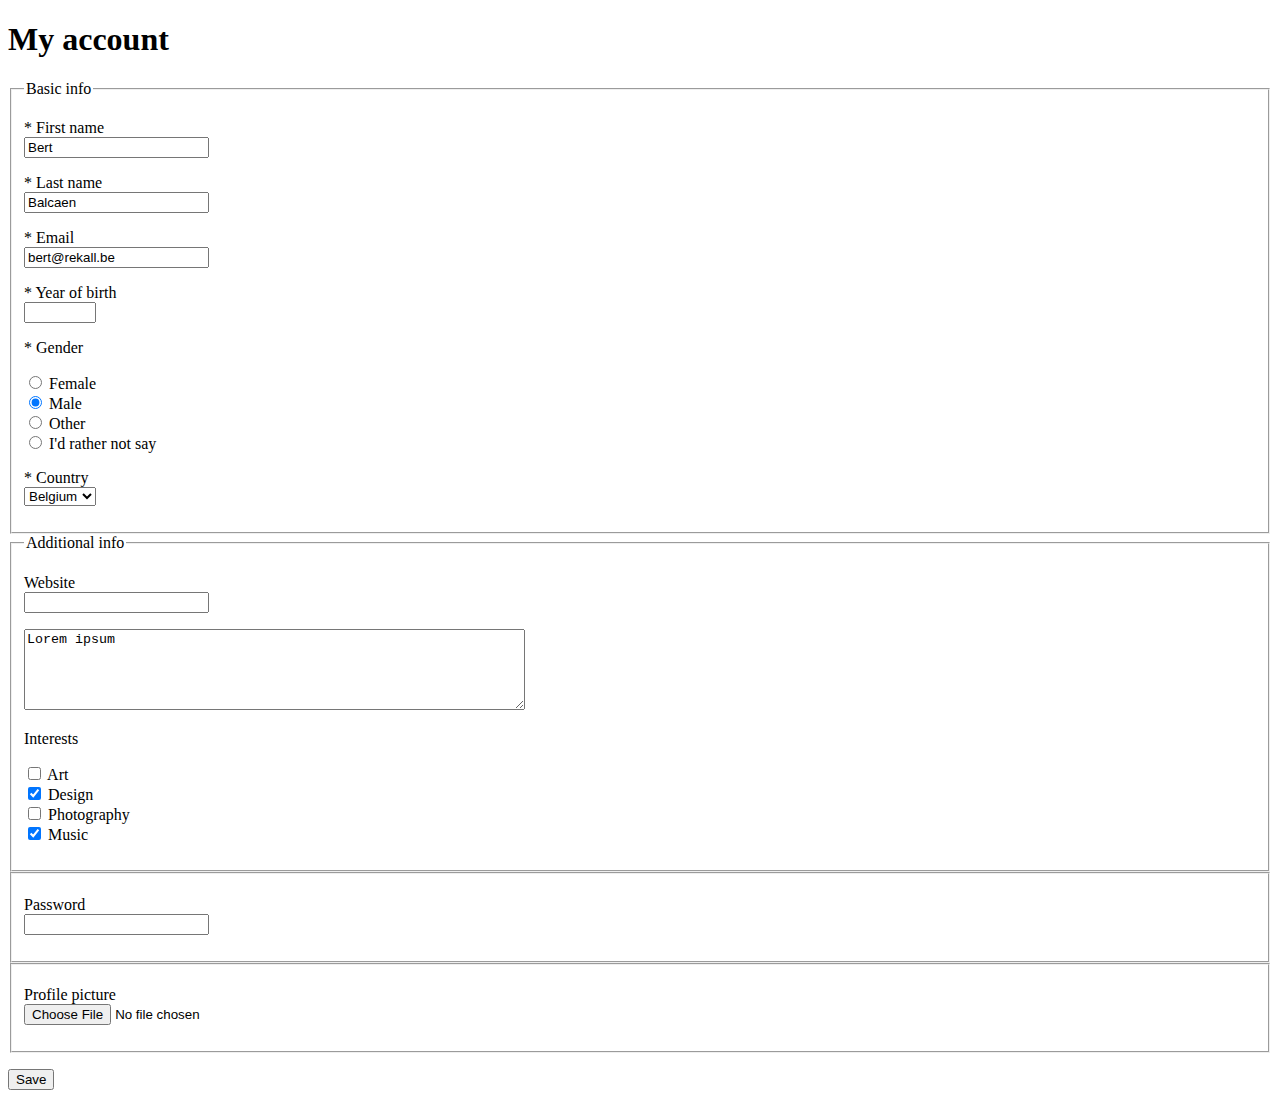
<file: exercises/account_form/index.html>
<!DOCTYPE html>
<html lang="en">
<head>
    <meta charset="UTF-8">
    <title>My account</title>
</head>
<body>

    <h1>My account</h1>

    <form action="save_form_data.php" method="post" enctype="multipart/form-data">

        <fieldset>
            <legend>Basic info</legend>

            <p>
                <label>
                    * First name
                    <br>
                    <input type="text" name="first_name" value="Bert" required>
                </label>
            </p>

            <p>
                <label>
                    * Last name
                    <br>
                    <input type="text" name="last_name" value="Balcaen" required>
                </label>
            </p>
            <p>
                <label>
                    * Email
                    <br>
                    <input type="text" name="email" value="bert@rekall.be" required>
                </label>
            </p>

            <p>
                <label>
                    * Year of birth
                    <br>
                    <input type="number" name="yob" required min="1900" max="2050">
                </label>
            </p>

            <p>
                * Gender
            </p>
            <p>
                <label>
                    <input type="radio" name="gender" value="female" required>
                    Female
                </label>
                <br>
                <label>
                    <input type="radio" name="gender" value="male" required checked>
                    Male
                </label>
                <br>
                <label>
                    <input type="radio" name="gender" value="other" required>
                    Other
                </label>
                <br>
                <label>
                    <input type="radio" name="gender" value="not_saying" required>
                    I'd rather not say
                </label>
            </p>

            <p>
                <label>
                    * Country
                    <br>
                    <select name="country">
                        <option value="">Choose</option>
                        <option value="ES">Spain</option>
                        <option value="PT">Portugal</option>
                        <option value="GR">Greece</option>
                        <option value="BE" selected>Belgium</option>
                    </select>
                </label>
            </p>

        </fieldset>

        <fieldset>
            <legend>Additional info</legend>

            <p>
                <label>
                    Website
                    <br>
                    <input type="url" name="website">
                </label>
            </p>

            <p>
                <label>
                    <textarea name="bio" rows="5" cols="60">Lorem ipsum</textarea>
                </label>
            </p>

            <p>
                Interests
            </p>
            <p>
                <label>
                    <input type="checkbox" name="interests[]" value="art">
                    Art
                </label>
                <br>
                <label>
                    <input type="checkbox" name="interests[]" value="design" checked>
                    Design
                </label>
                <br>
                <label>
                    <input type="checkbox" name="interests[]" value="photography">
                    Photography
                </label>
                <br>
                <label>
                    <input type="checkbox" name="interests[]" value="music" checked>
                    Music
                </label>
            </p>

        </fieldset>

        <fieldset>
            <p>
                <label>
                    Password
                    <br>
                    <input type="password" name="password">
                </label>
            </p>
        </fieldset>

        <fieldset>
            <p>
                <label>
                    Profile picture
                    <br>
                    <input type="file" name="profile_pic">
                </label>
            </p>
        </fieldset>

        <p>
            <input type="submit" value="Save">
        </p>

    </form>

</body>
</html>
</file>
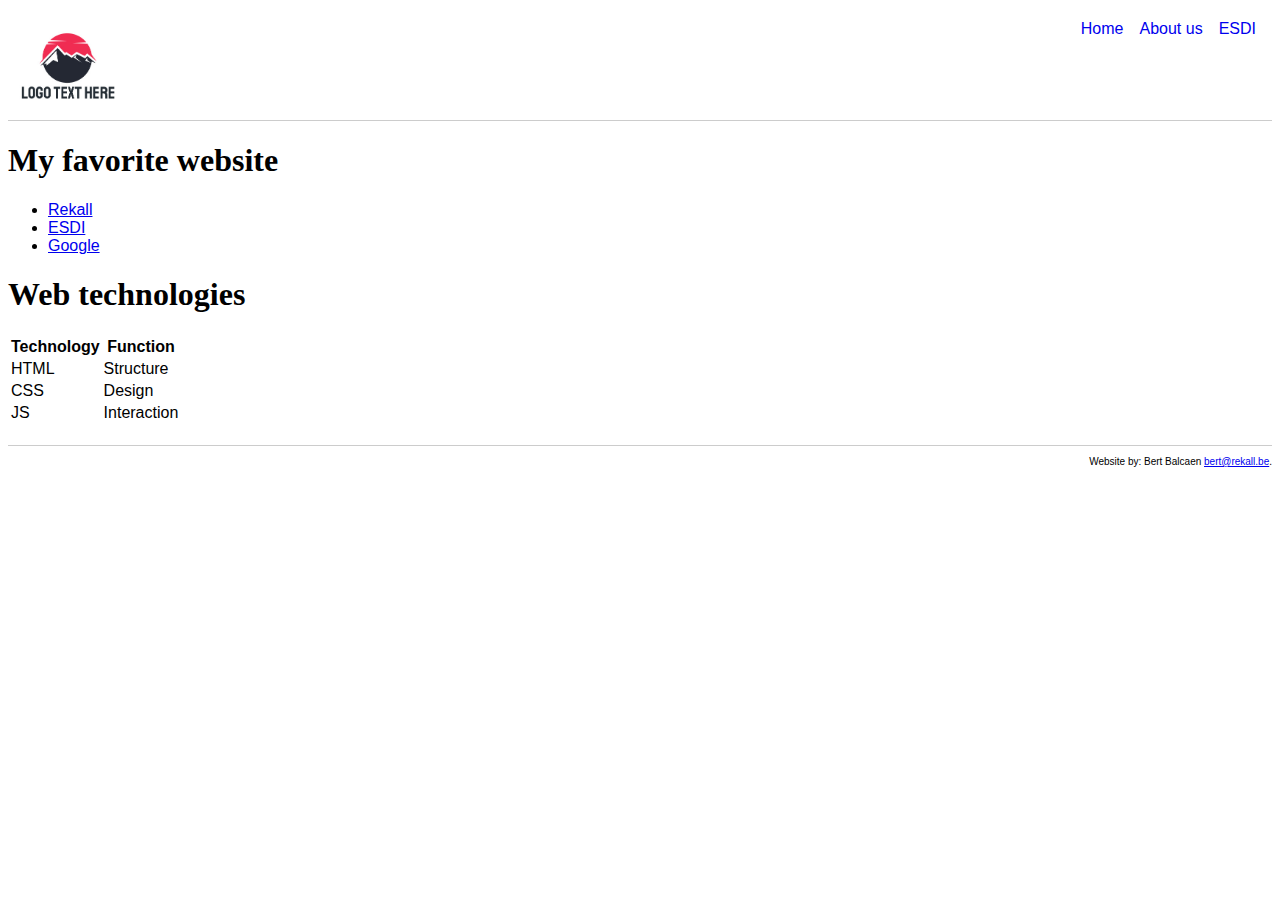
<file: exercises/css_exercise/index.html>
<!DOCTYPE html>
<html lang="en">
<head>
    <meta charset="UTF-8">
    <title>My homepage</title>
    <link href="css/style.css" rel="stylesheet">
</head>
<body>

    <header>

        <a href="index.html" class="logo">
            <img src="img/logo.jpeg" alt="Logo">
        </a>

        <nav>
            <ul class="main-nav">
                <li>
                    <a href="index.html">
                        Home
                    </a>
                </li>
                <li>
                    <a href="about_us.html">
                        About us
                    </a>
                </li>
                <li>
                    <a href="https://esdi.es">
                        ESDI
                    </a>
                </li>
            </ul>
        </nav>

    </header>

    <main>

        <h1>My favorite website</h1>

        <ul>
            <li>
                <a href="https://rekall.be">
                    Rekall
                </a>
            </li>
            <li>
                <a href="https://esdi.es">
                    ESDI
                </a>
            </li>
            <li>
                <a href="https://google.es">
                    Google
                </a>
            </li>
        </ul>

        <h1>
            Web technologies
        </h1>

        <table>
            <tr>
                <th>
                    Technology
                </th>
                <th>
                    Function
                </th>
            </tr>
            <tr>
                <td>
                    HTML
                </td>
                <td>
                    Structure
                </td>
            </tr>
            <tr>
                <td>
                    CSS
                </td>
                <td>
                    Design
                </td>
            </tr>
            <tr>
                <td>
                    JS
                </td>
                <td>
                    Interaction
                </td>
            </tr>
        </table>

    </main>

    <footer>
        Website by: Bert Balcaen <a href="mailto:bert@rekall.be">bert@rekall.be</a>.
    </footer>

</body>
</html>
</file>
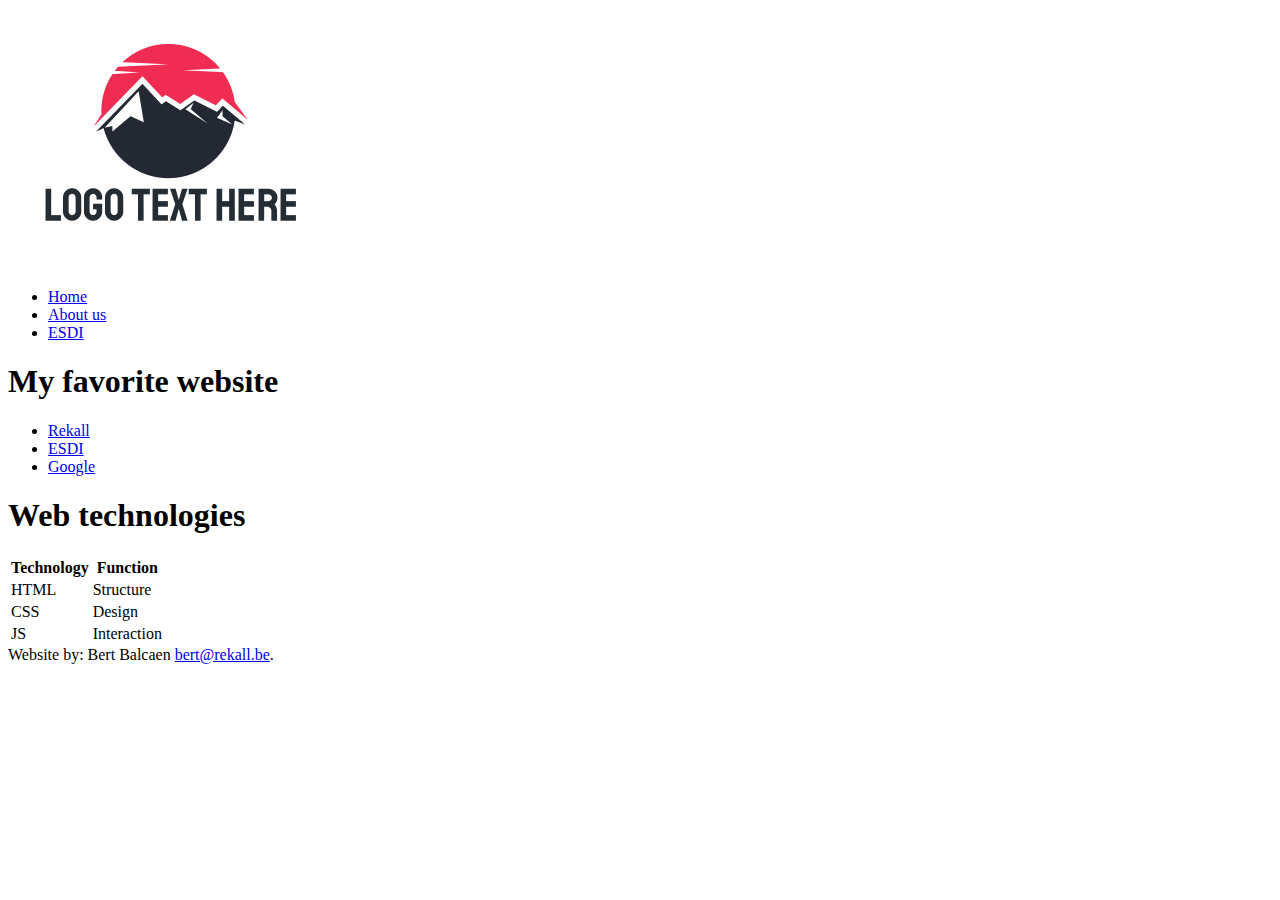
<file: exercises/content_to_website/solution/index.html>
<!DOCTYPE html>
<html lang="en">
<head>
    <meta charset="UTF-8">
    <title>My homepage</title>
</head>
<body>

    <header>

        <a href="index.html">
            <img src="img/logo.jpeg" alt="Logo">
        </a>

        <nav>
            <ul>
                <li>
                    <a href="index.html">
                        Home
                    </a>
                </li>
                <li>
                    <a href="about_us.html">
                        About us
                    </a>
                </li>
                <li>
                    <a href="https://esdi.es">
                        ESDI
                    </a>
                </li>
            </ul>
        </nav>

    </header>

    <main>

        <h1>My favorite website</h1>

        <ul>
            <li>
                <a href="https://rekall.be">
                    Rekall
                </a>
            </li>
            <li>
                <a href="https://esdi.es">
                    ESDI
                </a>
            </li>
            <li>
                <a href="https://google.es">
                    Google
                </a>
            </li>
        </ul>

        <h1>
            Web technologies
        </h1>

        <table>
            <tr>
                <th>
                    Technology
                </th>
                <th>
                    Function
                </th>
            </tr>
            <tr>
                <td>
                    HTML
                </td>
                <td>
                    Structure
                </td>
            </tr>
            <tr>
                <td>
                    CSS
                </td>
                <td>
                    Design
                </td>
            </tr>
            <tr>
                <td>
                    JS
                </td>
                <td>
                    Interaction
                </td>
            </tr>
        </table>

    </main>

    <footer>
        Website by: Bert Balcaen <a href="mailto:bert@rekall.be">bert@rekall.be</a>.
    </footer>

</body>
</html>
</file>
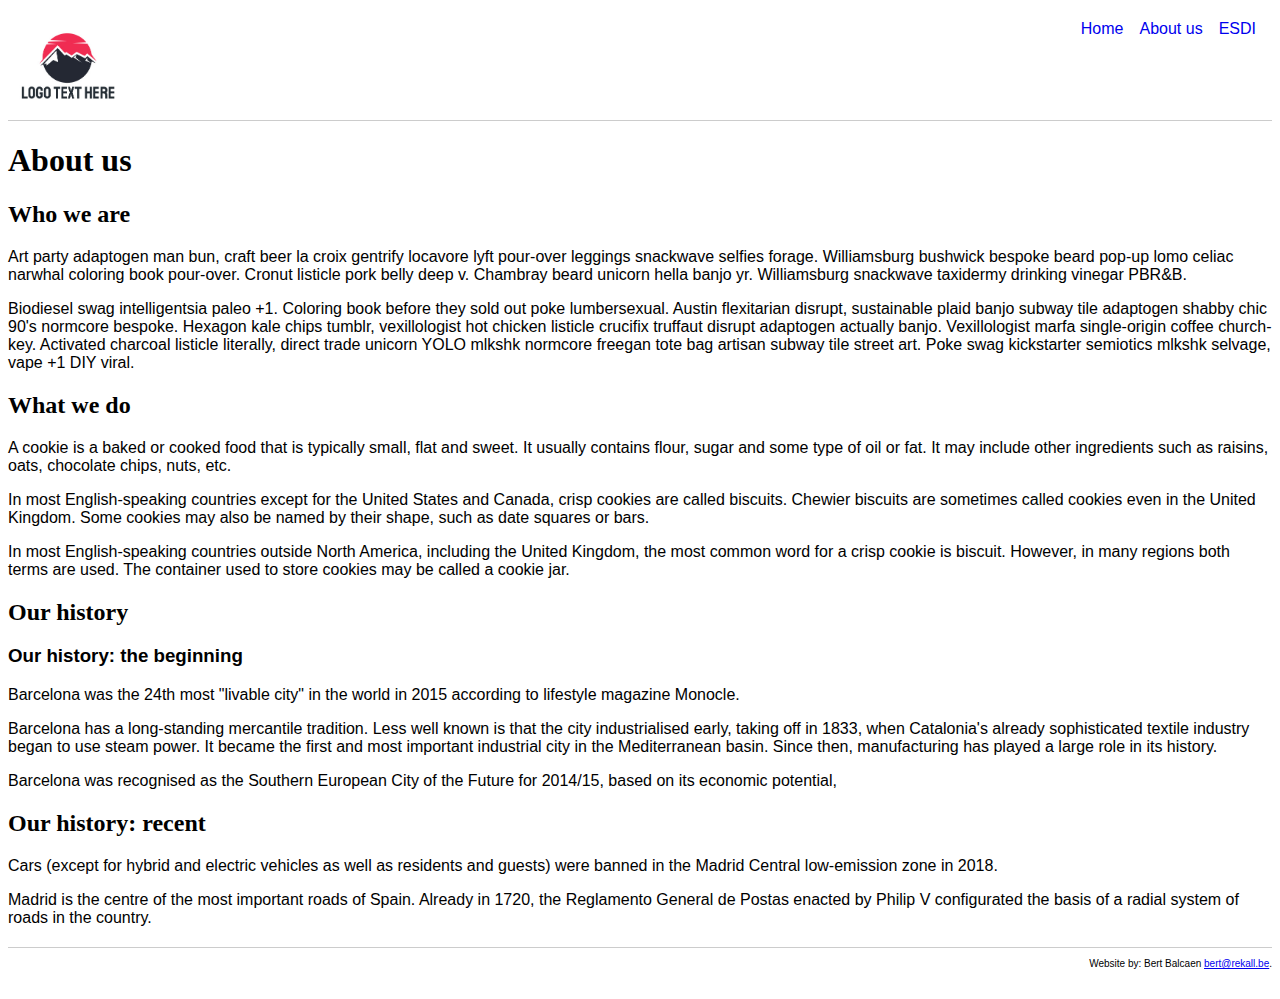
<file: exercises/css_exercise/about_us.html>
<!DOCTYPE html>
<html lang="en">
<head>
    <meta charset="UTF-8">
    <title>About us</title>
    <link href="css/style.css" rel="stylesheet">
</head>
<body>

    <header>

        <a href="index.html" class="logo">
            <img src="img/logo.jpeg" alt="Logo">
        </a>

        <nav>
            <ul class="main-nav">
                <li>
                    <a href="index.html">
                        Home
                    </a>
                </li>
                <li>
                    <a href="about_us.html">
                        About us
                    </a>
                </li>
                <li>
                    <a href="https://esdi.es">
                        ESDI
                    </a>
                </li>
            </ul>
        </nav>

    </header>


    <main>
        <h1>About us</h1>

        <h2>Who we are</h2>

        <p>Art party adaptogen man bun, craft beer la croix gentrify locavore lyft pour-over leggings snackwave selfies forage. Williamsburg bushwick bespoke beard pop-up lomo celiac narwhal coloring book pour-over. Cronut listicle pork belly deep v. Chambray beard unicorn hella banjo yr. Williamsburg snackwave taxidermy drinking vinegar PBR&B.</p>

        <p>Biodiesel swag intelligentsia paleo +1. Coloring book before they sold out poke lumbersexual. Austin flexitarian disrupt, sustainable plaid banjo subway tile adaptogen shabby chic 90's normcore bespoke. Hexagon kale chips tumblr, vexillologist hot chicken listicle crucifix truffaut disrupt adaptogen actually banjo. Vexillologist marfa single-origin coffee church-key. Activated charcoal listicle literally, direct trade unicorn YOLO mlkshk normcore freegan tote bag artisan subway tile street art. Poke swag kickstarter semiotics mlkshk selvage, vape +1 DIY viral.</p>

        <h2>What we do</h2>

        <p>A cookie is a baked or cooked food that is typically small, flat and sweet. It usually contains flour, sugar and some type of oil or fat.  It may include other ingredients such as raisins, oats, chocolate chips, nuts, etc.</p>

        <p>In most English-speaking countries except for the United States and Canada, crisp cookies are called biscuits. Chewier biscuits are sometimes called cookies even in the United Kingdom. Some cookies may also be named by their shape, such as date squares or bars.</p>

        <p>In most English-speaking countries outside North America, including the United Kingdom, the most common word for a crisp cookie is biscuit. However, in many regions both terms are used. The container used to store cookies may be called a cookie jar.</p>

        <h2>Our history</h2>

        <h3>Our history: the beginning</h3>

        <p>Barcelona was the 24th most "livable city" in the world in 2015 according to lifestyle magazine Monocle.</p>

        <p>Barcelona has a long-standing mercantile tradition. Less well known is that the city industrialised early, taking off in 1833, when Catalonia's already sophisticated textile industry began to use steam power. It became the first and most important industrial city in the Mediterranean basin. Since then, manufacturing has played a large role in its history.</p>

        <p>Barcelona was recognised as the Southern European City of the Future for 2014/15, based on its economic potential,</p>

        <h2>Our history: recent</h2>

        <p>Cars (except for hybrid and electric vehicles as well as residents and guests) were banned in the Madrid Central low-emission zone in 2018.</p>

        <p>Madrid is the centre of the most important roads of Spain. Already in 1720, the Reglamento General de Postas enacted by Philip V configurated the basis of a radial system of roads in the country.</p>

    </main>

    <footer>
        Website by: Bert Balcaen <a href="mailto:bert@rekall.be">bert@rekall.be</a>.
    </footer>

</body>
</html>
</file>
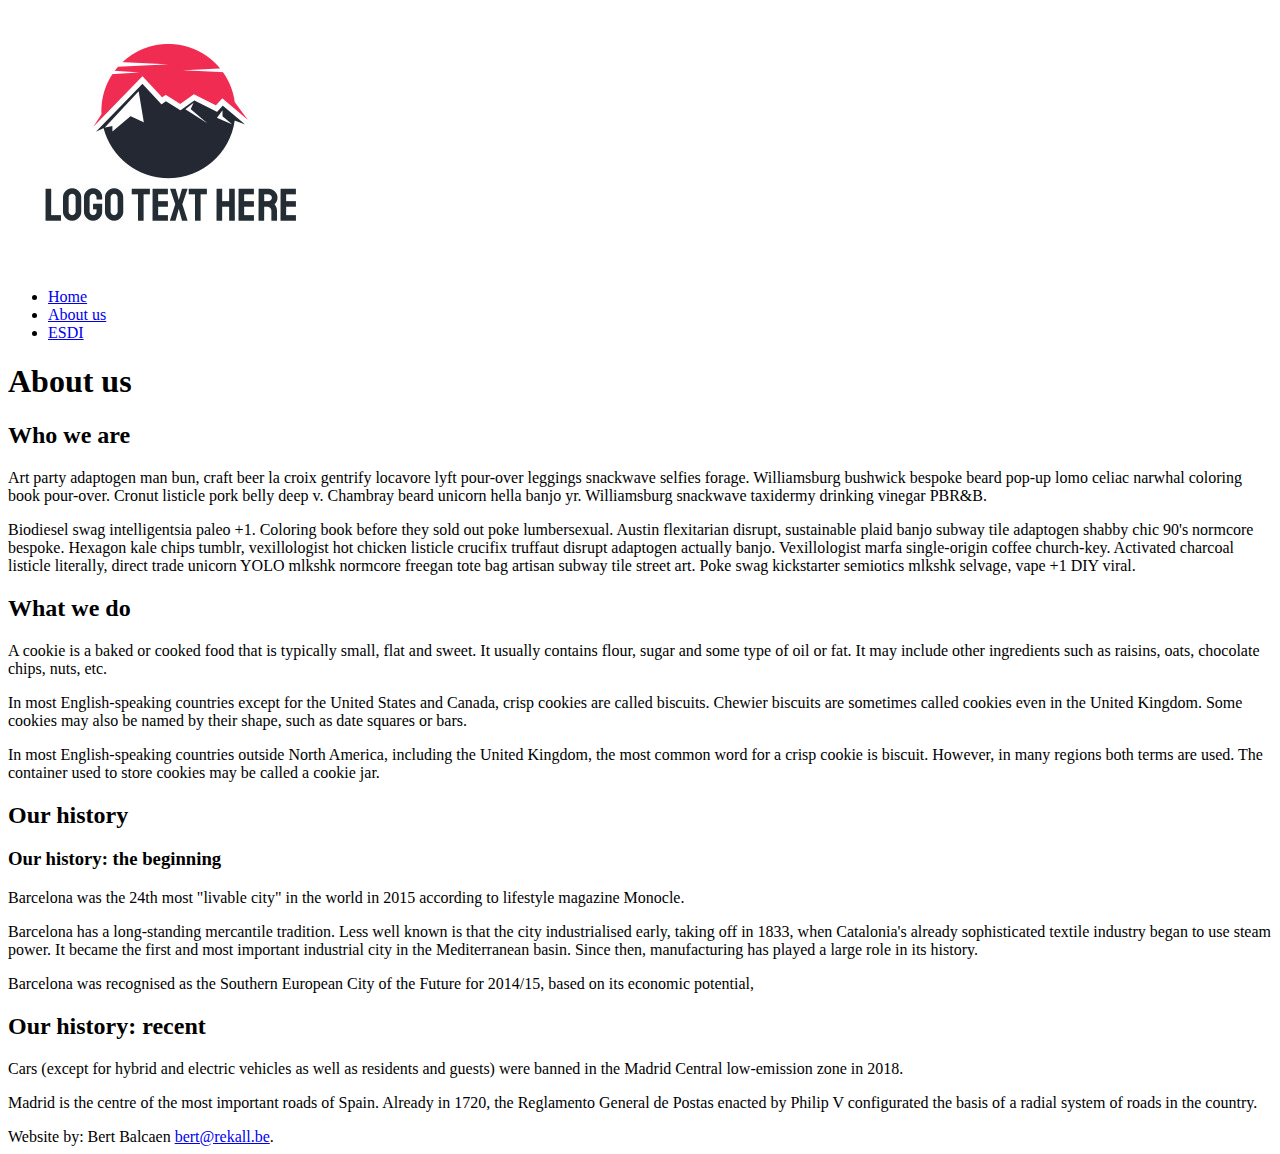
<file: exercises/content_to_website/solution/about_us.html>
<!DOCTYPE html>
<html lang="en">
<head>
    <meta charset="UTF-8">
    <title>About us</title>
</head>
<body>

    <header>

        <a href="index.html">
            <img src="img/logo.jpeg" alt="Logo">
        </a>

        <nav>
            <ul>
                <li>
                    <a href="index.html">
                        Home
                    </a>
                </li>
                <li>
                    <a href="about_us.html">
                        About us
                    </a>
                </li>
                <li>
                    <a href="https://esdi.es">
                        ESDI
                    </a>
                </li>
            </ul>
        </nav>

    </header>

    <main>
        <h1>About us</h1>

        <h2>Who we are</h2>

        <p>Art party adaptogen man bun, craft beer la croix gentrify locavore lyft pour-over leggings snackwave selfies forage. Williamsburg bushwick bespoke beard pop-up lomo celiac narwhal coloring book pour-over. Cronut listicle pork belly deep v. Chambray beard unicorn hella banjo yr. Williamsburg snackwave taxidermy drinking vinegar PBR&B.</p>

        <p>Biodiesel swag intelligentsia paleo +1. Coloring book before they sold out poke lumbersexual. Austin flexitarian disrupt, sustainable plaid banjo subway tile adaptogen shabby chic 90's normcore bespoke. Hexagon kale chips tumblr, vexillologist hot chicken listicle crucifix truffaut disrupt adaptogen actually banjo. Vexillologist marfa single-origin coffee church-key. Activated charcoal listicle literally, direct trade unicorn YOLO mlkshk normcore freegan tote bag artisan subway tile street art. Poke swag kickstarter semiotics mlkshk selvage, vape +1 DIY viral.</p>

        <h2>What we do</h2>

        <p>A cookie is a baked or cooked food that is typically small, flat and sweet. It usually contains flour, sugar and some type of oil or fat.  It may include other ingredients such as raisins, oats, chocolate chips, nuts, etc.</p>

        <p>In most English-speaking countries except for the United States and Canada, crisp cookies are called biscuits. Chewier biscuits are sometimes called cookies even in the United Kingdom. Some cookies may also be named by their shape, such as date squares or bars.</p>

        <p>In most English-speaking countries outside North America, including the United Kingdom, the most common word for a crisp cookie is biscuit. However, in many regions both terms are used. The container used to store cookies may be called a cookie jar.</p>

        <h2>Our history</h2>

        <h3>Our history: the beginning</h3>

        <p>Barcelona was the 24th most "livable city" in the world in 2015 according to lifestyle magazine Monocle.</p>

        <p>Barcelona has a long-standing mercantile tradition. Less well known is that the city industrialised early, taking off in 1833, when Catalonia's already sophisticated textile industry began to use steam power. It became the first and most important industrial city in the Mediterranean basin. Since then, manufacturing has played a large role in its history.</p>

        <p>Barcelona was recognised as the Southern European City of the Future for 2014/15, based on its economic potential,</p>

        <h2>Our history: recent</h2>

        <p>Cars (except for hybrid and electric vehicles as well as residents and guests) were banned in the Madrid Central low-emission zone in 2018.</p>

        <p>Madrid is the centre of the most important roads of Spain. Already in 1720, the Reglamento General de Postas enacted by Philip V configurated the basis of a radial system of roads in the country.</p>

    </main>

    <footer>
        Website by: Bert Balcaen <a href="mailto:bert@rekall.be">bert@rekall.be</a>.
    </footer>

</body>
</html>
</file>
<file: exercises/css_exercise/css/style.css>
body {
    font-family: Verdana, sans-serif;
}

h1, h2 {
    font-family: "Times New Roman", serif;
}

header a {
    text-decoration: none;
}

header a:hover {
    text-decoration: underline;
}

header {
    border-bottom: 1px solid #ccc;
    margin: 20px 0;
    display: flex;
    justify-content: space-between;
}

.logo img {
    height: 6rem;
}

ul.main-nav {
    display: flex;
    margin: 0;
    padding: 0;
    list-style-type: none;
}

ul.main-nav li {
    margin-right: 1rem;
}

footer {
    border-top: 1px solid #ccc;
    margin: 20px 0;
    padding: 10px 0;
    font-size: 10px;
    text-align: right;
}
</file>
